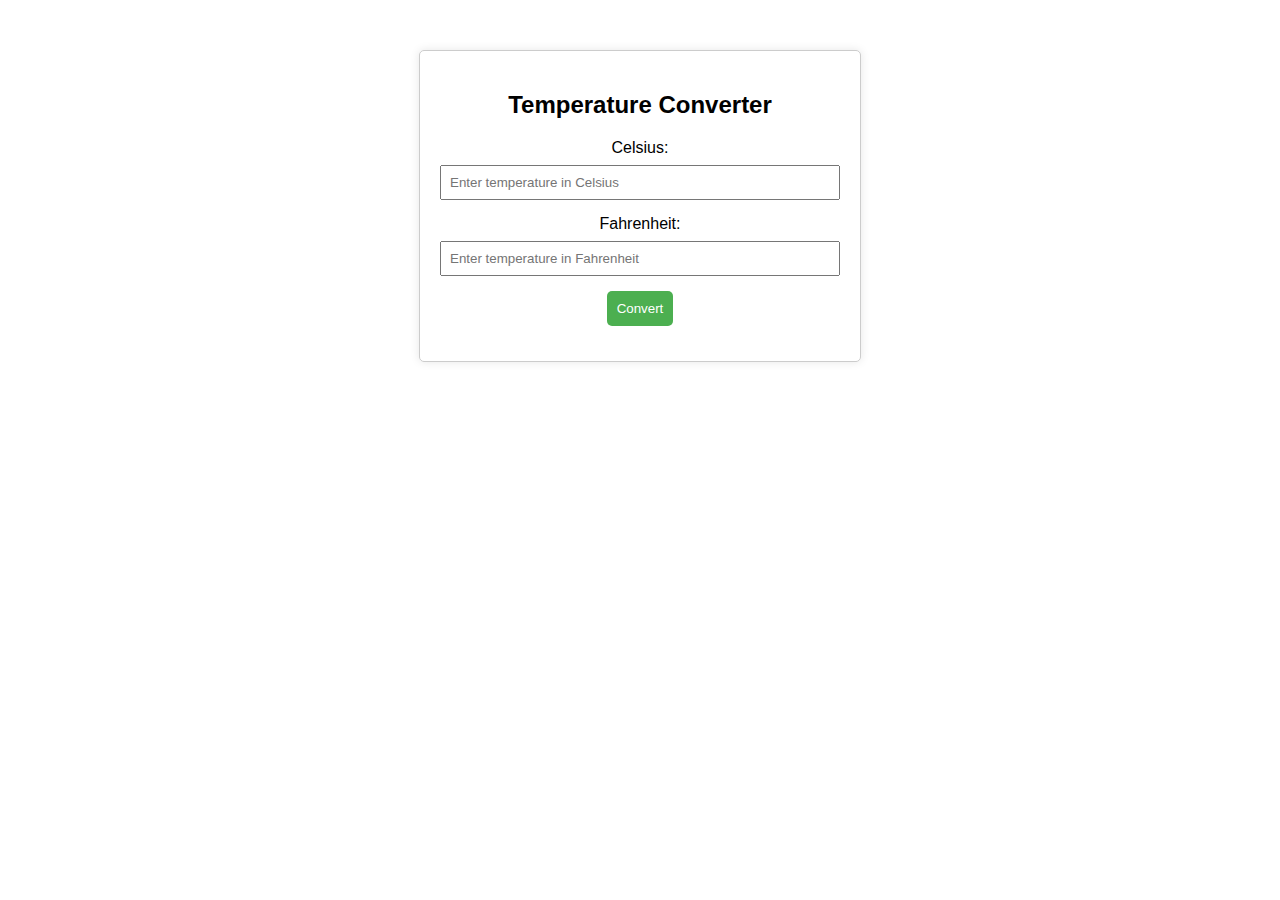
<file: Task 2/index.html>
<!DOCTYPE html>
<html lang="en">
<head>
    <meta charset="UTF-8">
    <meta name="viewport" content="width=device-width, initial-scale=1.0">
    <title>Temperature Converter</title>
    <style>
        body {
            font-family: Arial, sans-serif;
            text-align: center;
            margin: 50px;
        }

        #converter {
            max-width: 400px;
            margin: auto;
            padding: 20px;
            border: 1px solid #ccc;
            border-radius: 5px;
            box-shadow: 0 0 10px rgba(0, 0, 0, 0.1);
        }

        label {
            display: block;
            margin-bottom: 8px;
        }

        input {
            width: 100%;
            padding: 8px;
            margin-bottom: 15px;
            box-sizing: border-box;
        }

        button {
            background-color: #4CAF50;
            color: white;
            padding: 10px;
            border: none;
            border-radius: 5px;
            cursor: pointer;
        }

        #result {
            margin-top: 15px;
            font-weight: bold;
        }
    </style>
</head>
<body>

<div id="converter">
    <h2>Temperature Converter</h2>
    <label for="celsius">Celsius:</label>
    <input type="number" id="celsius" placeholder="Enter temperature in Celsius">

    <label for="fahrenheit">Fahrenheit:</label>
    <input type="number" id="fahrenheit" placeholder="Enter temperature in Fahrenheit">

    <button onclick="convertTemperature()">Convert</button>

    <div id="result"></div>
</div>

<script>
    function convertTemperature() {
        var celsiusInput = document.getElementById("celsius");
        var fahrenheitInput = document.getElementById("fahrenheit");
        var resultDiv = document.getElementById("result");

        var celsius = parseFloat(celsiusInput.value);
        var fahrenheit = parseFloat(fahrenheitInput.value);

        if (!isNaN(celsius)) {
            var resultFahrenheit = (celsius * 9/5) + 32;
            fahrenheitInput.value = resultFahrenheit.toFixed(2);
            resultDiv.textContent = celsius + "°C is " + resultFahrenheit.toFixed(2) + "°F";
        } else if (!isNaN(fahrenheit)) {
            var resultCelsius = (fahrenheit - 32) * 5/9;
            celsiusInput.value = resultCelsius.toFixed(2);
            resultDiv.textContent = fahrenheit + "°F is " + resultCelsius.toFixed(2) + "°C";
        } else {
            resultDiv.textContent = "Please enter a valid temperature.";
        }
    }
</script>

</body>
</html>
</file>
